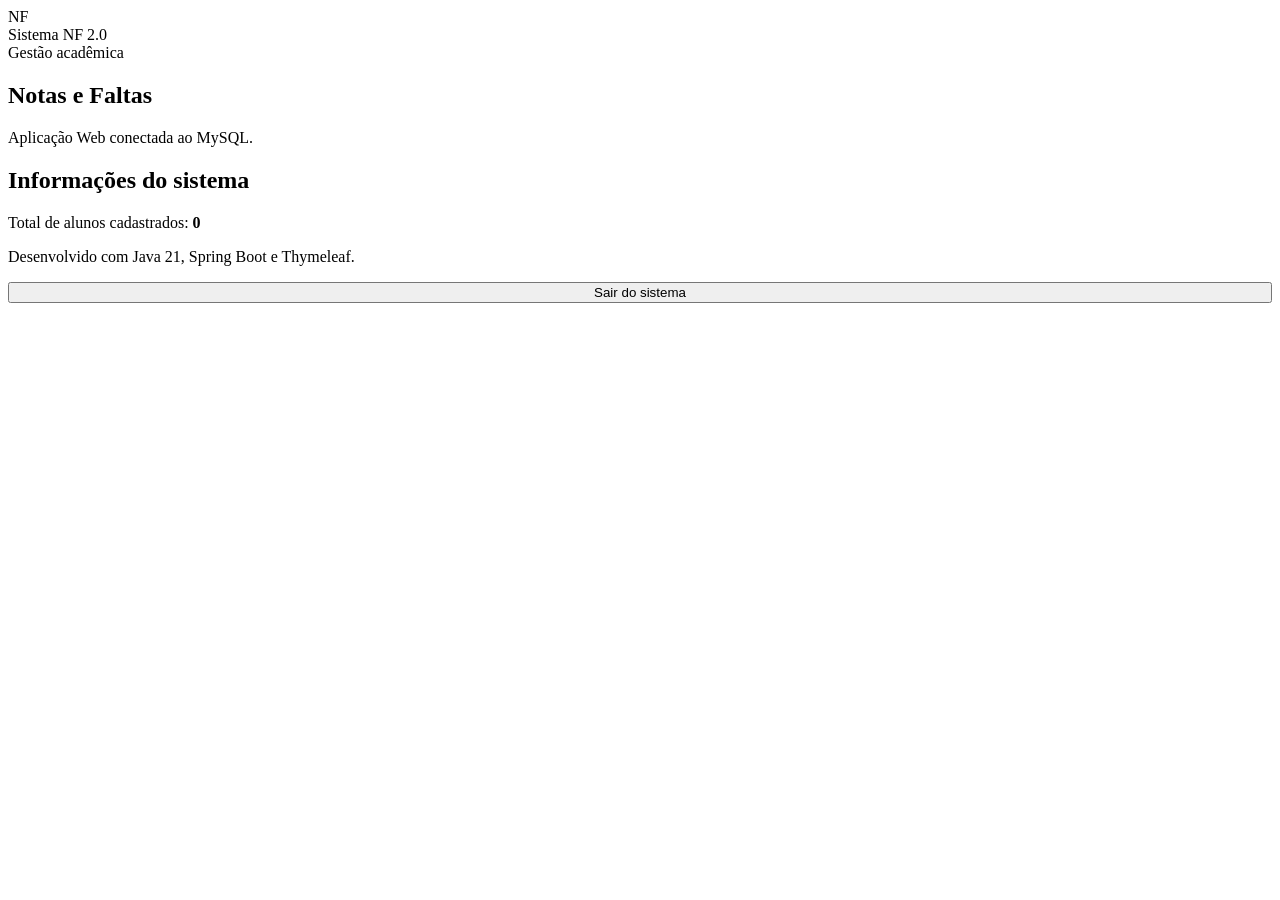
<file: src/main/resources/templates/index.html>
<!DOCTYPE html>
<html lang="pt-br" xmlns:th="http://www.thymeleaf.org">
<head>
    <meta charset="UTF-8">
    <meta name="viewport" content="width=device-width, initial-scale=1.0">
    <title>Sistema NF Web</title>
    <link rel="stylesheet" th:href="@{/css/sistema.css}">
</head>
<body>
<main class="login-page">
    <section class="login-card">
        <div class="login-brand"><div class="brand-mark">NF</div><div><div class="brand-name">Sistema NF 2.0</div><span class="brand-subtitle">Gestão acadêmica</span></div></div>
        <h1>Notas e Faltas</h1>
        <p class="subtitle">Aplicação Web conectada ao MySQL.</p>
        <div class="card">
            <h2>Informações do sistema</h2>
            <p>Total de alunos cadastrados: <strong th:text="${totalAlunos}">0</strong></p>
            <p>Desenvolvido com Java 21, Spring Boot e Thymeleaf.</p>
        </div>
        <form th:action="@{/logout}" method="post"><button type="submit" style="width:100%">Sair do sistema</button></form>
    </section>
</main>
</body>
</html>
</file>
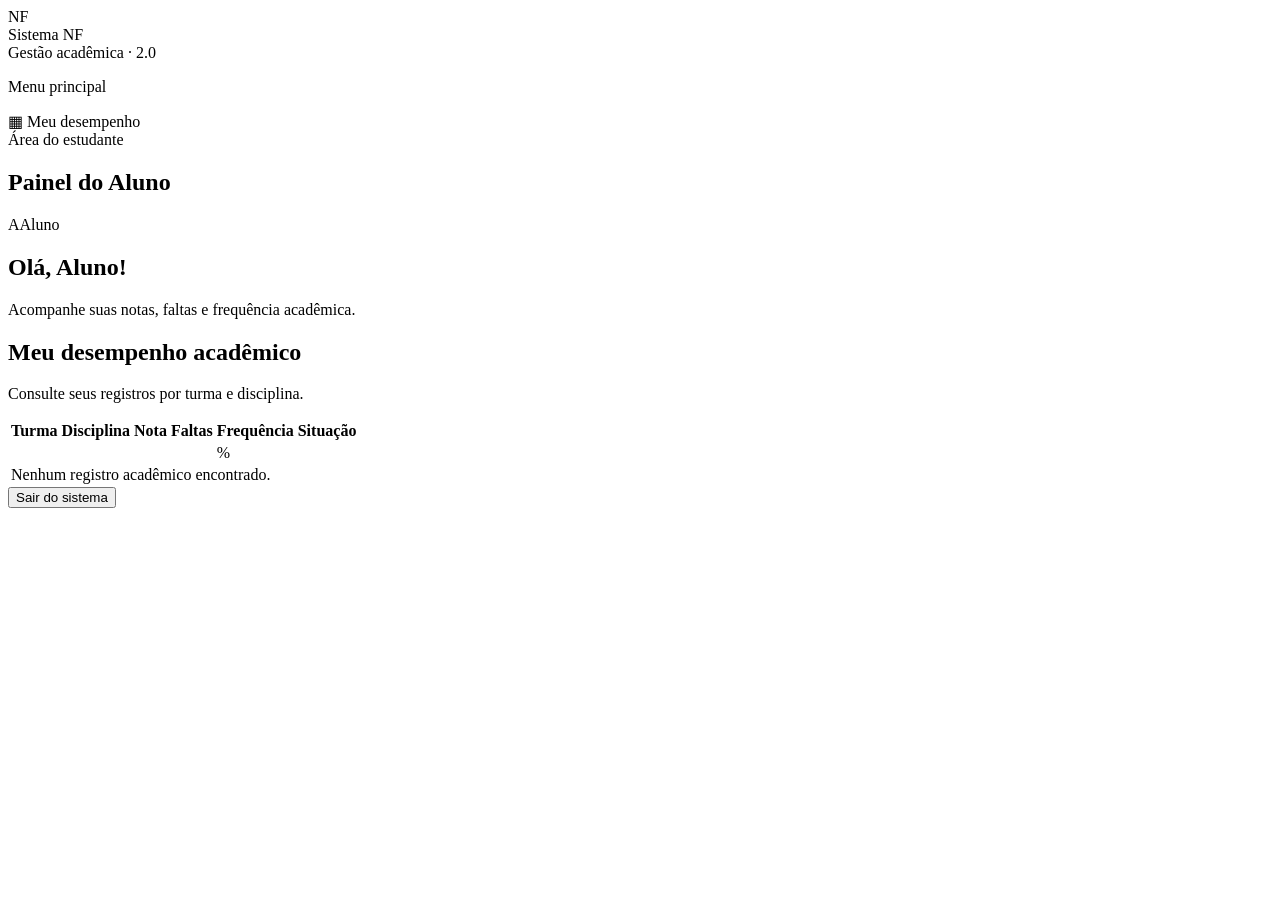
<file: src/main/resources/templates/aluno.html>
<!DOCTYPE html>
<html lang="pt-br" xmlns:th="http://www.thymeleaf.org">
<head>
    <meta charset="UTF-8">
    <meta name="viewport" content="width=device-width, initial-scale=1.0">
    <title>Painel do Aluno - Sistema NF 2.0</title>
    <link rel="stylesheet" th:href="@{/css/sistema.css}">
</head>
<body>
<div class="app-shell">
    <aside class="sidebar">
        <div class="brand">
            <div class="brand-mark">NF</div>
            <div><div class="brand-name">Sistema NF</div><span class="brand-subtitle">Gestão acadêmica · 2.0</span></div>
        </div>
        <p class="nav-caption">Menu principal</p>
        <a class="nav-link active" th:href="@{/aluno}"><span>▦</span> Meu desempenho</a>
        <div class="sidebar-footer">Área do estudante</div>
    </aside>

    <div class="main-area">
        <header class="topbar">
            <h2 class="topbar-title">Painel do Aluno</h2>
            <div class="user-chip"><span class="avatar">A</span><span th:text="${usuario}">Aluno</span></div>
        </header>
        <main class="content">
            <section class="page-heading">
                <h1>Olá, <span th:text="${usuario}">Aluno</span>!</h1>
                <p>Acompanhe suas notas, faltas e frequência acadêmica.</p>
            </section>
            <section class="card">
                <div class="card-heading">
                    <div><h2>Meu desempenho acadêmico</h2><p class="card-description">Consulte seus registros por turma e disciplina.</p></div>
                </div>
                <div class="table-wrap">
                    <table>
                        <thead><tr><th>Turma</th><th>Disciplina</th><th>Nota</th><th>Faltas</th><th>Frequência</th><th>Situação</th></tr></thead>
                        <tbody>
                        <tr th:each="registro : ${registros}">
                            <td th:text="${registro.turma}"></td>
                            <td th:text="${registro.disciplina}"></td>
                            <td th:text="${registro.nota != null ? registro.nota : 'Não cadastrada'}"></td>
                            <td th:text="${registro.faltas}"></td>
                            <td><span th:text="${#numbers.formatDecimal(registro.frequencia, 1, 2)}"></span>%</td>
                            <td><span class="status-pill" th:text="${registro.situacao}"></span></td>
                        </tr>
                        <tr th:if="${#lists.isEmpty(registros)}"><td class="empty-state" colspan="6">Nenhum registro acadêmico encontrado.</td></tr>
                        </tbody>
                    </table>
                </div>
                <form class="logout-form" th:action="@{/logout}" method="post"><button class="button-secondary" type="submit">Sair do sistema</button></form>
            </section>
        </main>
    </div>
</div>
</body>
</html>
</file>
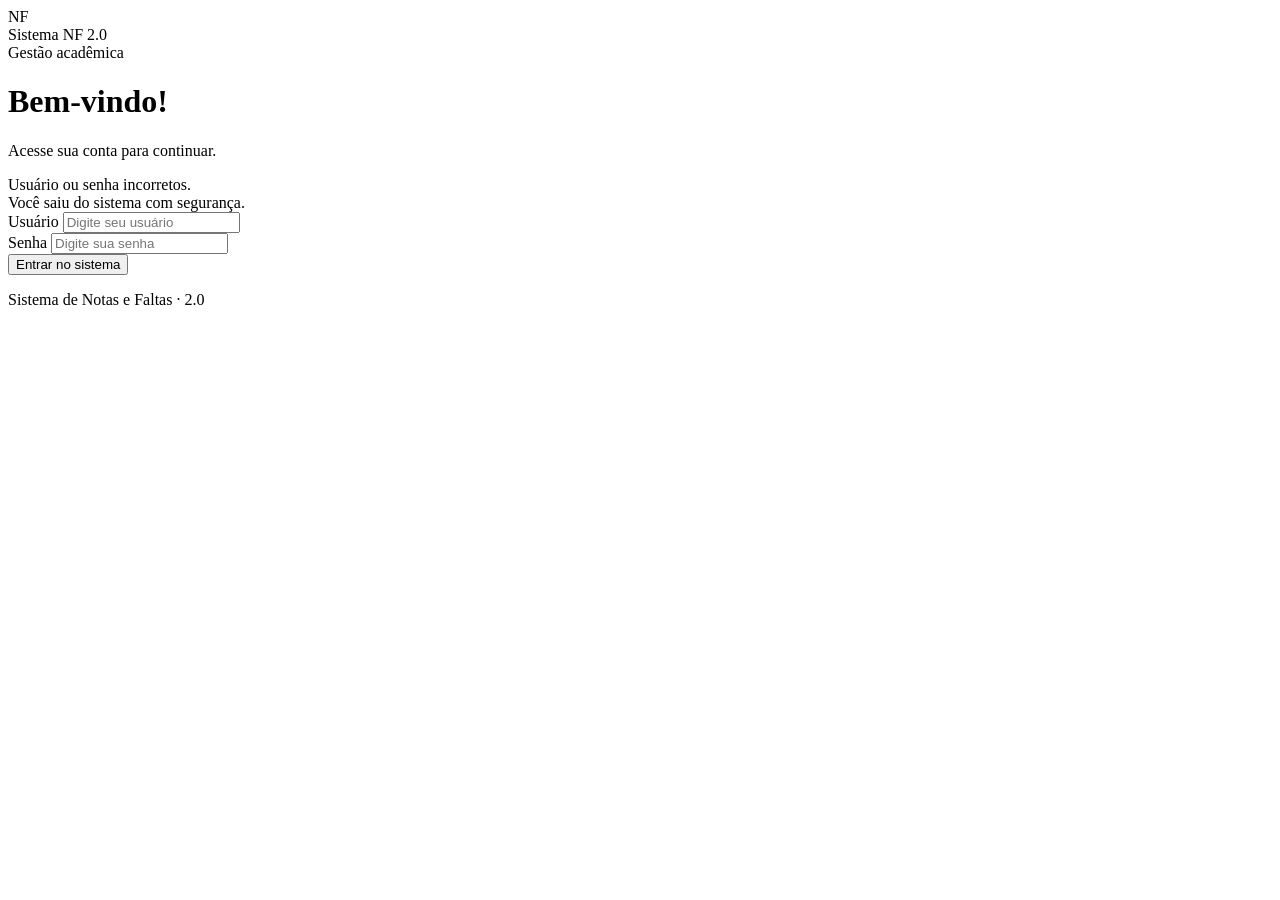
<file: src/main/resources/templates/login.html>
<!DOCTYPE html>
<html lang="pt-br" xmlns:th="http://www.thymeleaf.org">
<head>
    <meta charset="UTF-8">
    <meta name="viewport" content="width=device-width, initial-scale=1.0">
    <title>Entrar - Sistema NF 2.0</title>
    <link rel="stylesheet" th:href="@{/css/sistema.css}">
</head>
<body class="login-page">
    <main class="login-card">
        <div class="login-brand">
            <div class="brand-mark">NF</div>
            <div>
                <div class="brand-name">Sistema NF 2.0</div>
                <span class="brand-subtitle">Gestão acadêmica</span>
            </div>
        </div>
        <h1>Bem-vindo!</h1>
        <p class="subtitle">Acesse sua conta para continuar.</p>

        <div class="notice notice-error" th:if="${param.error}" role="alert">
            Usuário ou senha incorretos.
        </div>
        <div class="notice notice-success" th:if="${param.logout}" role="status">
            Você saiu do sistema com segurança.
        </div>

        <form class="login-form" th:action="@{/login}" method="post">
            <div class="field">
                <label for="username">Usuário</label>
                <input type="text" id="username" name="username" autocomplete="username" placeholder="Digite seu usuário" required>
            </div>
            <div class="field">
                <label for="password">Senha</label>
                <input type="password" id="password" name="password" autocomplete="current-password" placeholder="Digite sua senha" required>
            </div>
            <button type="submit">Entrar no sistema</button>
        </form>
        <p class="login-footer">Sistema de Notas e Faltas · 2.0</p>
    </main>
</body>
</html>
</file>
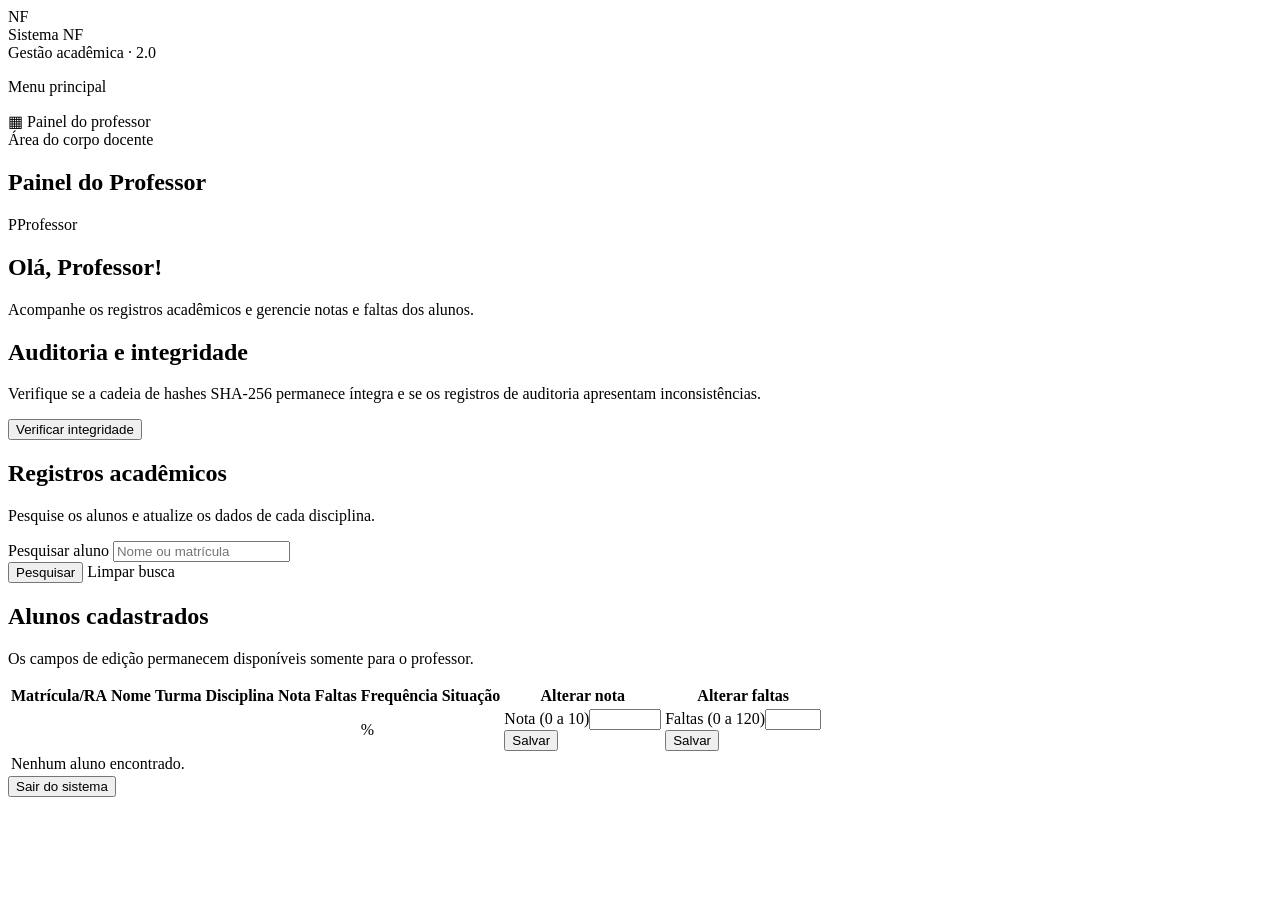
<file: src/main/resources/templates/professor.html>
<!DOCTYPE html>
<html lang="pt-br" xmlns:th="http://www.thymeleaf.org">
<head>
    <meta charset="UTF-8">
    <meta name="viewport" content="width=device-width, initial-scale=1.0">
    <title>Painel do Professor - Sistema NF 2.0</title>
    <link rel="stylesheet" th:href="@{/css/sistema.css}">
</head>
<body>
<div class="app-shell">
    <aside class="sidebar">
        <div class="brand">
            <div class="brand-mark">NF</div>
            <div><div class="brand-name">Sistema NF</div><span class="brand-subtitle">Gestão acadêmica · 2.0</span></div>
        </div>
        <p class="nav-caption">Menu principal</p>
        <a class="nav-link active" th:href="@{/professor}"><span>▦</span> Painel do professor</a>
        <div class="sidebar-footer">Área do corpo docente</div>
    </aside>

    <div class="main-area">
        <header class="topbar">
            <h2 class="topbar-title">Painel do Professor</h2>
            <div class="user-chip"><span class="avatar">P</span><span th:text="${usuario}">Professor</span></div>
        </header>

        <main class="content">
            <section class="page-heading">
                <h1>Olá, <span th:text="${usuario}">Professor</span>!</h1>
                <p>Acompanhe os registros acadêmicos e gerencie notas e faltas dos alunos.</p>
            </section>

            <div class="notice notice-success" th:if="${mensagem}" role="status"><p th:text="${mensagem}"></p></div>
            <div class="notice notice-error" th:if="${erro}" role="alert"><p th:text="${erro}"></p></div>

            <section class="card audit-card">
                <div class="card-heading">
                    <div>
                        <h2>Auditoria e integridade</h2>
                        <p class="card-description">Verifique se a cadeia de hashes SHA-256 permanece íntegra e se os registros de auditoria apresentam inconsistências.</p>
                    </div>
                </div>
                <div class="audit-actions">
                    <form th:action="@{/professor/auditoria/verificar}" method="post">
                        <input type="hidden" name="busca" th:value="${busca}">
                        <button type="submit">Verificar integridade</button>
                    </form>
                    <div class="notice notice-success" th:if="${auditoriaMensagem}" role="status"><p th:text="${auditoriaMensagem}"></p></div>
                    <div class="notice notice-error" th:if="${auditoriaErro}" role="alert"><p th:text="${auditoriaErro}"></p></div>
                </div>
            </section>

            <section class="card">
                <div class="card-heading">
                    <div>
                        <h2>Registros acadêmicos</h2>
                        <p class="card-description">Pesquise os alunos e atualize os dados de cada disciplina.</p>
                    </div>
                </div>
                <form class="toolbar" th:action="@{/professor}" method="get">
                    <div class="field" style="width:min(360px, 100%);">
                        <label for="busca">Pesquisar aluno</label>
                        <input type="text" id="busca" name="busca" placeholder="Nome ou matrícula" th:value="${busca}">
                    </div>
                    <button type="submit">Pesquisar</button>
                    <a class="button-link button-secondary" th:href="@{/professor}">Limpar busca</a>
                </form>
            </section>

            <section class="card">
                <div class="card-heading">
                    <div><h2>Alunos cadastrados</h2><p class="card-description">Os campos de edição permanecem disponíveis somente para o professor.</p></div>
                </div>
                <div class="table-wrap">
                    <table>
                        <thead><tr>
                            <th>Matrícula/RA</th><th>Nome</th><th>Turma</th><th>Disciplina</th><th>Nota</th><th>Faltas</th><th>Frequência</th><th>Situação</th><th>Alterar nota</th><th>Alterar faltas</th>
                        </tr></thead>
                        <tbody>
                        <tr th:each="registro : ${registros}">
                            <td th:text="${registro.matricula}"></td>
                            <td th:text="${registro.nome}"></td>
                            <td th:text="${registro.turma}"></td>
                            <td th:text="${registro.disciplina}"></td>
                            <td th:text="${registro.nota != null ? registro.nota : 'Não cadastrada'}"></td>
                            <td th:text="${registro.faltas}"></td>
                            <td><span th:text="${#numbers.formatDecimal(registro.frequencia, 1, 2)}"></span>%</td>
                            <td><span class="status-pill" th:text="${registro.situacao}"></span></td>
                            <td>
                                <form class="inline-form" th:action="@{/professor/nota}" method="post">
                                    <input type="hidden" name="matricula" th:value="${registro.matricula}">
                                    <input type="hidden" name="busca" th:value="${busca}">
                                    <div class="field"><label>Nota (0 a 10)</label><input type="number" name="nota" min="0" max="10" step="0.01" th:value="${registro.nota}" required></div>
                                    <button class="button-small" type="submit">Salvar</button>
                                </form>
                            </td>
                            <td>
                                <form class="inline-form" th:action="@{/professor/faltas}" method="post">
                                    <input type="hidden" name="matricula" th:value="${registro.matricula}">
                                    <input type="hidden" name="busca" th:value="${busca}">
                                    <div class="field"><label>Faltas (0 a 120)</label><input type="number" name="faltas" min="0" max="120" step="1" th:value="${registro.faltas}" required></div>
                                    <button class="button-small" type="submit">Salvar</button>
                                </form>
                            </td>
                        </tr>
                        <tr th:if="${#lists.isEmpty(registros)}"><td class="empty-state" colspan="10">Nenhum aluno encontrado.</td></tr>
                        </tbody>
                    </table>
                </div>
                <form class="logout-form" th:action="@{/logout}" method="post"><button class="button-secondary" type="submit">Sair do sistema</button></form>
            </section>
        </main>
    </div>
</div>
</body>
</html>
</file>
